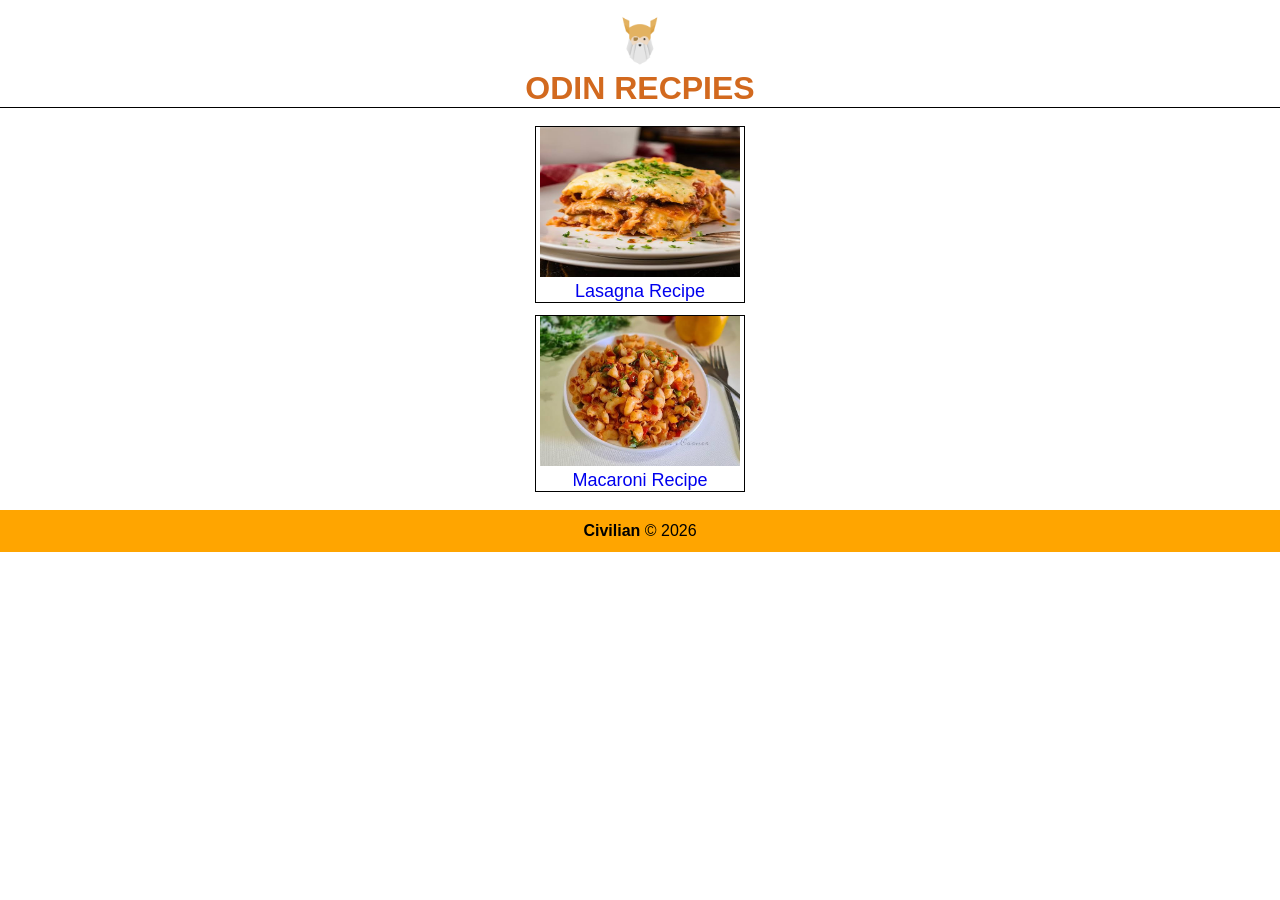
<file: index.html>
<!doctype html>
<html lang="en">
  <head>
    <meta charset="UTF-8" />
    <meta name="viewport" content="width=device-width, initial-scale=1" />
    <title>Odin Recpies</title>
    <link rel="stylesheet" href="style.css" />
  </head>
  <body>
    <div class="header">
      <img src="images/odin-logo.png" alt="Odin Logo" width="50" height="50" />
      <h1>Odin Recpies</h1>
    </div>
    <ul>
      <li>
        <div class="card">
          <img
            src="images/lasagna.jpeg"
            alt="Lasagna Image"
            width="200"
            height="150"
          />
          <a href="recipes/lasagna.html">Lasagna Recipe</a>
        </div>
      </li>
      <li>
        <div class="card">
          <img
            src="images/macaroni.jpeg"
            alt="Macaroni Image"
            width="200"
            height="150"
          />
          <a href="recipes/macaroni.html">Macaroni Recipe</a>
        </div>
      </li>
    </ul>

    <footer><span>Civilian</span> &copy; 2026</footer>
  </body>
</html>
</file>
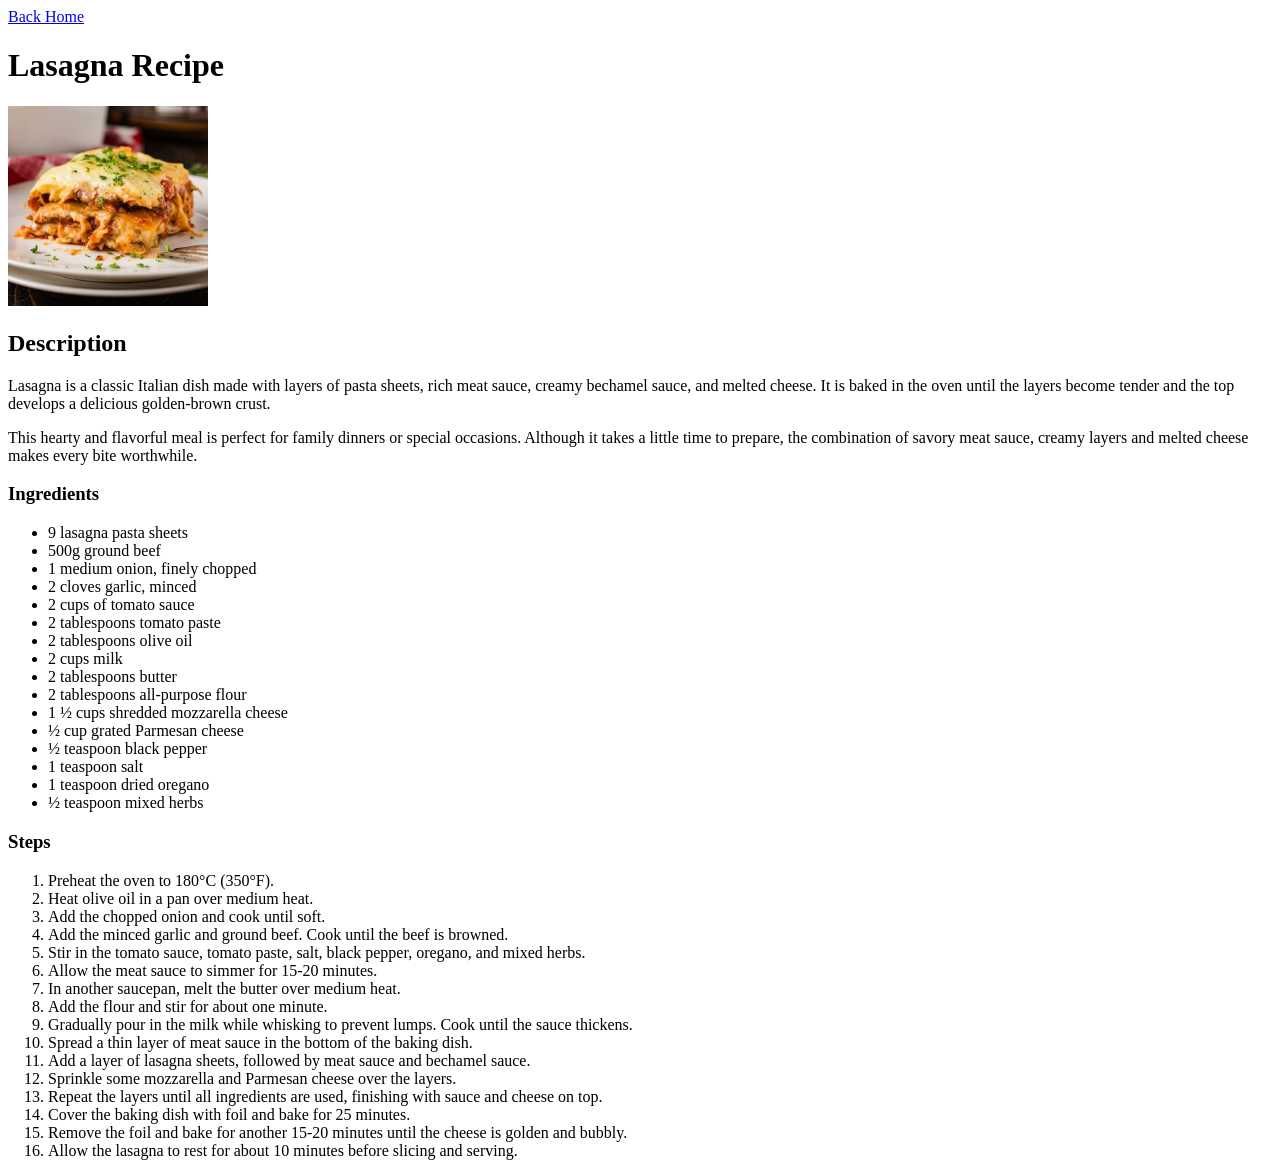
<file: recipes/lasagna.html>
<!doctype html>
<html lang="en">
  <head>
    <meta charset="UTF-8" />
    <meta name="viewport" content="width=device-width, initial-scale=1.0" />
    <title>Odin Recipes - Lasagna</title>
  </head>
  <body>
    <a href="../index.html">Back Home</a>
    <h1>Lasagna Recipe</h1>
    <img
      src="../images/lasagna.jpeg"
      alt="Lasagna Image"
      width="200"
    />

    <h2>Description</h2>
    <p>
      Lasagna is a classic Italian dish made with layers of pasta sheets, rich
      meat sauce, creamy bechamel sauce, and melted cheese. It is baked in the
      oven until the layers become tender and the top develops a delicious
      golden-brown crust.
    </p>
    <p>
      This hearty and flavorful meal is perfect for family dinners or special
      occasions. Although it takes a little time to prepare, the combination of
      savory meat sauce, creamy layers and melted cheese makes every bite
      worthwhile.
    </p>

    <h3>Ingredients</h3>
    <ul>
      <li>9 lasagna pasta sheets</li>
      <li>500g ground beef</li>
      <li>1 medium onion, finely chopped</li>
      <li>2 cloves garlic, minced</li>
      <li>2 cups of tomato sauce</li>
      <li>2 tablespoons tomato paste</li>
      <li>2 tablespoons olive oil</li>
      <li>2 cups milk</li>
      <li>2 tablespoons butter</li>
      <li>2 tablespoons all-purpose flour</li>
      <li>1 &frac12; cups shredded mozzarella cheese</li>
      <li>&frac12; cup grated Parmesan cheese</li>
      <li>&frac12; teaspoon black pepper</li>
      <li>1 teaspoon salt</li>
      <li>1 teaspoon dried oregano</li>
      <li>&frac12; teaspoon mixed herbs</li>
    </ul>

    <h3>Steps</h3>
    <ol>
      <li>Preheat the oven to 180&deg;C (350&deg;F).</li>
      <li>Heat olive oil in a pan over medium heat.</li>
      <li>Add the chopped onion and cook until soft.</li>
      <li>
        Add the minced garlic and ground beef. Cook until the beef is browned.
      </li>
      <li>
        Stir in the tomato sauce, tomato paste, salt, black pepper, oregano, and
        mixed herbs.
      </li>
      <li>Allow the meat sauce to simmer for 15-20 minutes.</li>
      <li>In another saucepan, melt the butter over medium heat.</li>
      <li>Add the flour and stir for about one minute.</li>
      <li>
        Gradually pour in the milk while whisking to prevent lumps. Cook until
        the sauce thickens.
      </li>
      <li>
        Spread a thin layer of meat sauce in the bottom of the baking dish.
      </li>
      <li>
        Add a layer of lasagna sheets, followed by meat sauce and bechamel
        sauce.
      </li>
      <li>Sprinkle some mozzarella and Parmesan cheese over the layers.</li>
      <li>
        Repeat the layers until all ingredients are used, finishing with sauce
        and cheese on top.
      </li>
      <li>Cover the baking dish with foil and bake for 25 minutes.</li>
      <li>
        Remove the foil and bake for another 15-20 minutes until the cheese is
        golden and bubbly.
      </li>
      <li>
        Allow the lasagna to rest for about 10 minutes before slicing and
        serving.
      </li>
    </ol>
  </body>
</html>
</file>
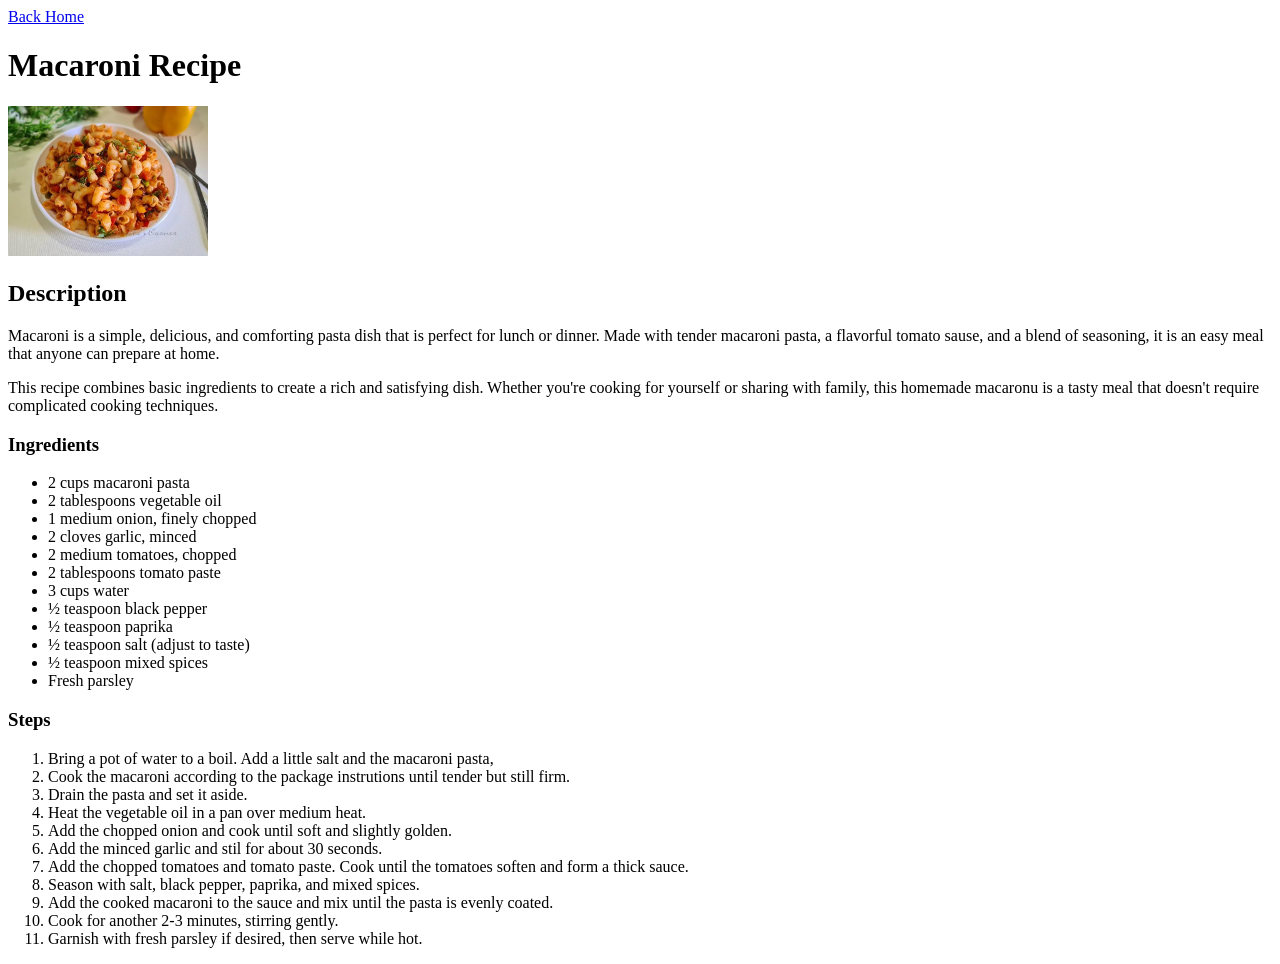
<file: recipes/macaroni.html>
<!doctype html>
<html lang="en">
  <head>
    <meta charset="UTF-8" />
    <meta name="viewport" content="width=device-width, initial-scale=1.0" />
    <title>Odin Recipes - Macaroni</title>
  </head>
  <body>
    <a href="../index.html">Back Home</a>
    <h1>Macaroni Recipe</h1>
    <img
      src="../images/macaroni.jpeg"
      alt="Macaroni Image"
      width="200"
    />
    <h2>Description</h2>
    <p>
      Macaroni is a simple, delicious, and comforting pasta dish that is perfect
      for lunch or dinner. Made with tender macaroni pasta, a flavorful tomato
      sause, and a blend of seasoning, it is an easy meal that anyone can
      prepare at home.
    </p>
    <p>
      This recipe combines basic ingredients to create a rich and satisfying
      dish. Whether you're cooking for yourself or sharing with family, this
      homemade macaronu is a tasty meal that doesn't require complicated cooking
      techniques.
    </p>

    <h3>Ingredients</h3>
    <ul>
      <li>2 cups macaroni pasta</li>
      <li>2 tablespoons vegetable oil</li>
      <li>1 medium onion, finely chopped</li>
      <li>2 cloves garlic, minced</li>
      <li>2 medium tomatoes, chopped</li>
      <li>2 tablespoons tomato paste</li>
      <li>3 cups water</li>
      <li>&frac12; teaspoon black pepper</li>
      <li>&frac12; teaspoon paprika</li>
      <li>&frac12; teaspoon salt (adjust to taste)</li>
      <li>&frac12; teaspoon mixed spices</li>
      <li>Fresh parsley</li>
    </ul>

    <h3>Steps</h3>
    <ol>
      <li>
        Bring a pot of water to a boil. Add a little salt and the macaroni
        pasta,
      </li>
      <li>
        Cook the macaroni according to the package instrutions until tender but
        still firm.
      </li>
      <li>Drain the pasta and set it aside.</li>
      <li>Heat the vegetable oil in a pan over medium heat.</li>
      <li>Add the chopped onion and cook until soft and slightly golden.</li>
      <li>Add the minced garlic and stil for about 30 seconds.</li>
      <li>
        Add the chopped tomatoes and tomato paste. Cook until the tomatoes
        soften and form a thick sauce.
      </li>
      <li>Season with salt, black pepper, paprika, and mixed spices.</li>
      <li>
        Add the cooked macaroni to the sauce and mix until the pasta is evenly
        coated.
      </li>
      <li>Cook for another 2-3 minutes, stirring gently.</li>
      <li>Garnish with fresh parsley if desired, then serve while hot.</li>
    </ol>
  </body>
</html>
</file>
<file: style.css>
* { 
  box-sizing: border-box;
  margin: 0;
  padding: 0;
}

body { 
  font-family: Verdana, sans-serif;
}

ul { 
  list-style: none;
  margin: 18px 0;
  text-align: center;
}

a { 
  text-decoration: none;
  font-size: 18px;
  margin-bottom: 8px;
}

a:hover{ 
  text-decoration: underline;
}

.card { 
  border: 1px solid;
  width: 210px;
  margin: 12px auto;
}

.header{ 
  text-align: center;
  margin-top: 16px;
  border-bottom: 1px solid;
}

h1 { 
  text-transform: uppercase;
  color: chocolate;
}

footer { 
  text-align: center;
  background-color: orange;
  padding: 12px;
}

footer span { 
  font-weight: 700;
}
</file>
